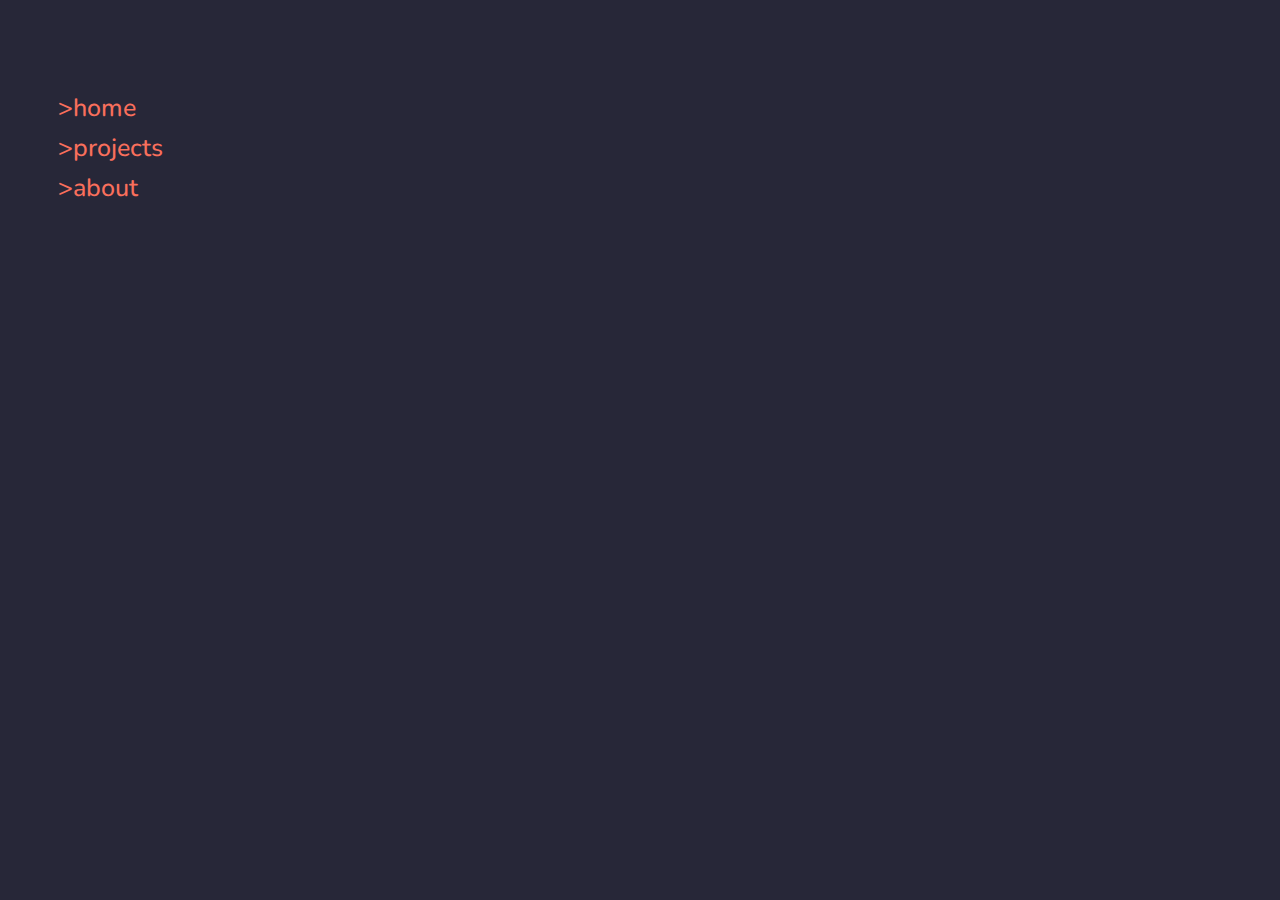
<file: about.html>
<!DOCTYPE html>
<html>
  <head>
    <!-- metatags -->
    <meta charset="utf-8">
    <meta name="viewport" content="width=device-width, initial-scale=1">
    <meta name="description" content="NameSnipes portfolio website">
    <meta name="keywords" content="HTML, CSS, JavaScript, Portfolio, Programming, Coding, Namesnipes">
    <meta name="author" content="Beck Corkle">
    <!--bootstrap-->
    <link href="https://cdn.jsdelivr.net/npm/bootstrap@5.2.0-beta1/dist/css/bootstrap.min.css"
    rel="stylesheet" integrity="sha384-0evHe/X+R7YkIZDRvuzKMRqM+OrBnVFBL6DOitfPri4tjfHxaWutUpFmBp4vmVor" crossorigin="anonymous">
    <!--slide in plugin-->
    <link href="assets/slide-in/common.css" rel="stylesheet">
    <!--main style sheet-->
    <link rel="stylesheet" href="style.css">
    <title>about beck corkle</title>
  </head>

  <body>
    <!--main container-->
    <div class="container" id="content">
      <!--main content "row"-->
      <div class="row">
        <!--sidebar(made horizontal for smaller screens)-->
        <div class="col-12 col-sm-12 col-md-12 col-lg-2 col-xl-2" id="sidebar">
          <div class="row d-inline-block d-lg-block sidebarItem">
            <a href="index.html">>home&nbsp;&nbsp;</a>
          </div>
          <div class="row d-inline-block d-lg-block sidebarItem">
            <a href="projects.html">>projects&nbsp;&nbsp;</a>
          </div>
          <div class="row d-inline-block d-lg-block sidebarItem">
            <a href="about.html">>about</a>
          </div>
        </div>
        <!--scrollable area-->
        <div class="col-12 col-sm-12 col-md-12 col-lg-9 col-xl-9" id="scrollableArea">
          <!--intro/home section-->
          <div class="text-center text-sm-center text-md-center text-lg-start text-xl-start u-fade-type-down js-window-trigger mb-5" id="about">
            <p class="header">> about</p>
            <hr>
            <p id="aboutText">I'm a programmer and computer science major at the University of British Columbia.<br><br>In early 2011 I had my first
              experience with programming. Starting with small scripts to automate websites, I worked up to create games and websites
              and finally became a computer science student.<br><br>Specifically, I have an interest in artificial intelligence and
              you should expect to see some projects popping up on my github about genetic algorithms.
              I also like responsive websites and UI designs. The best feeling in the world is when a button
              lowers at the same time the mouse is held down.</p>
          </div>
        </div>
        <!--footer section-->
        <div class="col-12 mt-3 mt-lg-5 mt-xl-5 u-fade-type-down js-window-trigger" id="footer">
          <hr>
          <div class="float-start">
            <a class="footerLinks github" href="https://github.com/Namesnipes" target="_blank"></a>
            <a class="footerLinks email" href="mailto:corklebeck@gmail.com"></a>
          </div>
        </div>
      </div>
    </div>

    <!--jQuery-->
    <script src="https://code.jquery.com/jquery-3.6.0.js" integrity="sha256-H+K7U5CnXl1h5ywQfKtSj8PCmoN9aaq30gDh27Xc0jk=" crossorigin="anonymous"></script>
    <!--bootstrap-->
    <script src="https://cdn.jsdelivr.net/npm/bootstrap@5.2.0-beta1/dist/js/bootstrap.bundle.min.js"
    integrity="sha384-pprn3073KE6tl6bjs2QrFaJGz5/SUsLqktiwsUTF55Jfv3qYSDhgCecCxMW52nD2" crossorigin="anonymous"></script>
    <!--slide in plugin-->
    <script src="assets/slide-in/script.js"></script>

  </body>
</html>
</file>
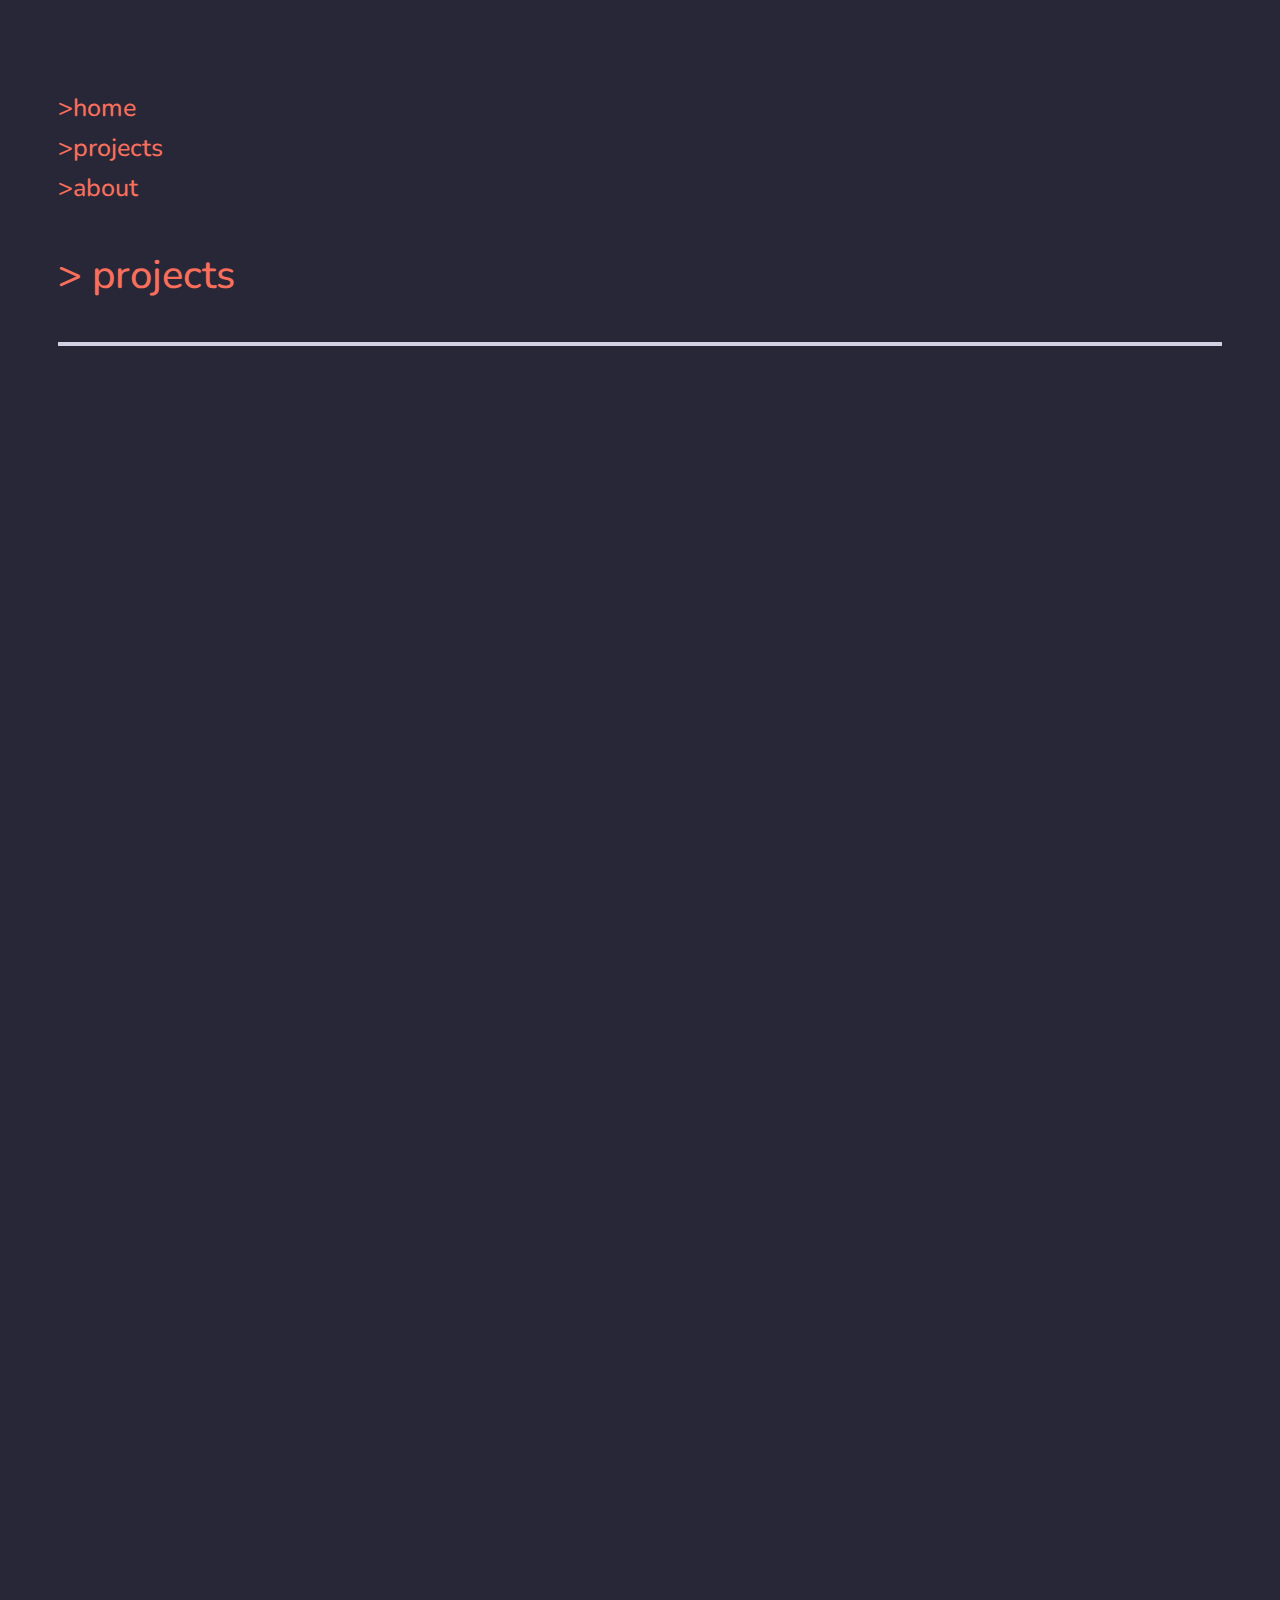
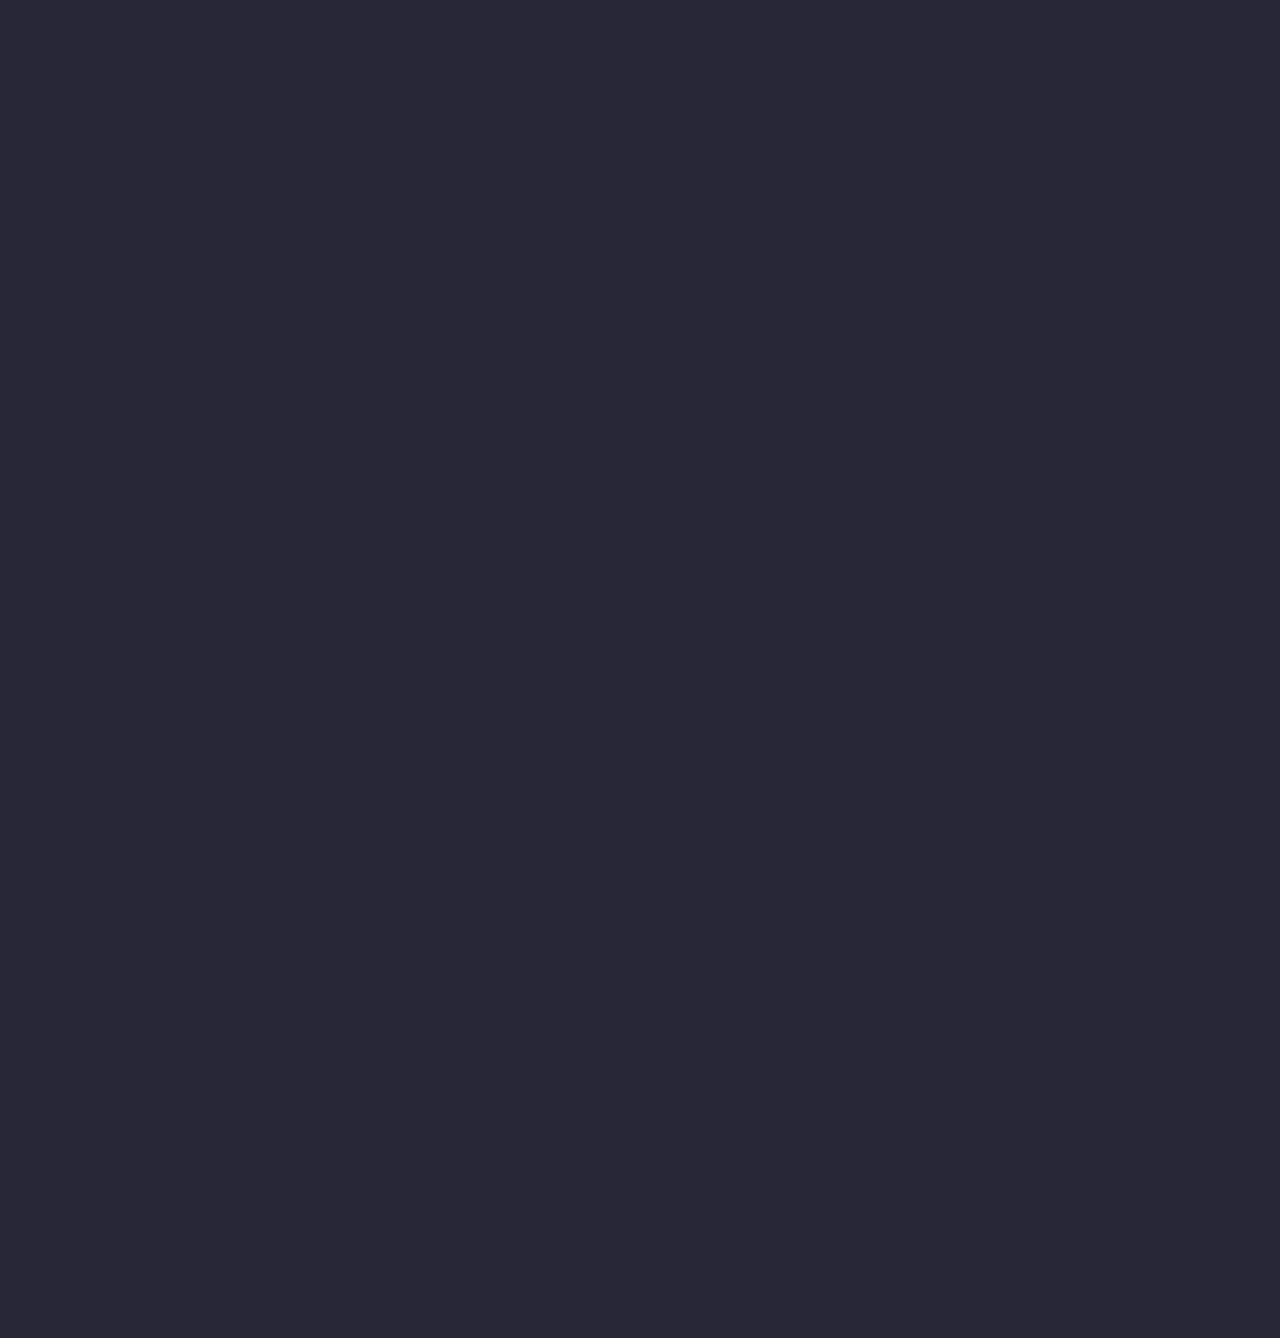
<file: projects.html>
<!DOCTYPE html>
<html>
  <head>
    <!-- metatags -->
    <meta charset="utf-8">
    <meta name="viewport" content="width=device-width, initial-scale=1">
    <meta name="description" content="NameSnipes portfolio website">
    <meta name="keywords" content="HTML, CSS, JavaScript, Portfolio, Programming, Coding, Namesnipes">
    <meta name="author" content="Beck Corkle">
    <!--bootstrap-->
    <link href="https://cdn.jsdelivr.net/npm/bootstrap@5.2.0-beta1/dist/css/bootstrap.min.css"
    rel="stylesheet" integrity="sha384-0evHe/X+R7YkIZDRvuzKMRqM+OrBnVFBL6DOitfPri4tjfHxaWutUpFmBp4vmVor" crossorigin="anonymous">
    <!--slide in plugin-->
    <link href="assets/slide-in/common.css" rel="stylesheet">
    <!--main style sheet-->
    <link rel="stylesheet" href="style.css">
    <title>beck's projects</title>
  </head>

  <body>
    <!--main container-->
    <div class="container" id="content">
      <!--main content "row"-->
      <div class="row">
        <!--sidebar(made horizontal for smaller screens)-->
        <div class="col-12 col-sm-12 col-md-12 col-lg-2 col-xl-2" id="sidebar">
          <div class="row d-inline-block d-lg-block sidebarItem">
            <a href="index.html">>home&nbsp;&nbsp;</a>
          </div>
          <div class="row d-inline-block d-lg-block sidebarItem">
            <a href="projects.html">>projects&nbsp;&nbsp;</a>
          </div>
          <div class="row d-inline-block d-lg-block sidebarItem">
            <a href="about.html">>about</a>
          </div>
        </div>
        <!--scrollable area-->
        <div class="col-12 col-sm-12 col-md-12 col-lg-10 col-xl-10" id="scrollableArea">
          <!--projects header-->
          <div id="projects">
            <p class="header">> projects</p>
            <hr>
            <!--project display thing-->
            <div class="row projectDisplay u-fade-type-right js-scroll-trigger">
              <!--must size all images to be the same width-->
              <div class="projectImage col-12 col-sm-12 col-md-12 col-lg-6 col-xl-6">
                <img src="assets/growthThumbnail.png" class="stillImage img-fluid" alt="growth tracker browser extension">
                <img src="assets/GrowthTracker.gif" class="imageGif img-fluid" alt="growth tracker browser extension">
              </div>
              <div class="projectText text-end col-12 col-sm-12 col-md-12 col-lg-6 col-xl-6">
                <h2 class="projectHeader">Growth Tracker</h2>
                <div class="summaryBox">
                  <p class="projectSummary">A plant themed journaling and mood tracking extension, created in collaboration with a friend.
                    Originally for firefox, and later ported into chrome!</p>
                </div>
                <div class="techUsed">
                  <p>javascript, html, css</p>
                </div>
                <div class="projectLinks">
                  <a class="projectIcon github" href="https://github.com/Namesnipes/Growth-Tracker" target="_blank"></a>
                  <a class="projectIcon website" href="https://addons.mozilla.org/en-US/firefox/addon/growth-tracker/?utm_source=addons.mozilla.org&utm_medium=referral&utm_content=search" target="_blank"></a>
                </div>
              </div>
          </div>
          <!--left-->
          <div class="row projectDisplay u-fade-type-left js-scroll-trigger">
            <div class="projectText text-start col-12 col-sm-12 col-md-12 col-lg-6 col-xl-6">
              <h2 class="projectHeader">Tetris Clone</h2>
              <div class="summaryBox">
                <p class="projectSummary">My version of modern Tetris. One of my first personal projects in only html and JavaScript.
                  I came back to this project a few years later to improve aesthetics and performance.</p>
              </div>
              <div class="techUsed">
                <p>javascript, html, css</p>
              </div>
              <div class="projectLinks">
                <a class="projectIcon github" href="https://github.com/Namesnipes/tetris" target="_blank"></a>
                <a class="projectIcon website" href="https://namesnipes.github.io/tetris/" target="_blank"></a>
              </div>
            </div>
            <div class="projectImage col-12 col-sm-12 col-md-12 col-lg-6 col-xl-6">
              <img src="assets/tetrisThumbnail.png" class="stillImage img-fluid" alt="tetris clone">
              <img src="assets/tetris.gif" class="imageGif img-fluid" alt="tetris clone">
            </div>
        </div>
        <!--right-->
        <div class="row projectDisplay u-fade-type-right js-scroll-trigger">
          <div class="projectImage col-12 col-sm-12 col-md-12 col-lg-6 col-xl-6">
            <img src="assets/hiStressThumbnail.png" class="stillImage img-fluid" alt="hi stress">
            <img src="assets/hiStress.gif" class="imageGif img-fluid" alt="hi stress">
          </div>
          <div class="projectText text-end col-12 col-sm-12 col-md-12 col-lg-6 col-xl-6">
            <h2 class="projectHeader">Hi-Stress</h2>
            <div class="summaryBox">
              <p class="projectSummary">An educational game created to highlight the importance of mental health for balancing a busy
                schedule as a college student. An entry for the WinHacks 2022 hackathon, created in collaboration with a friend.</p>
            </div>
            <div class="techUsed">
              <p>javascript, html, css</p>
            </div>
            <div class="projectLinks">
              <a class="projectIcon github" href="https://github.com/Namesnipes/hiStress" target="_blank"></a>
              <a class="projectIcon website" href="https://namesnipes.github.io/hiStress/" target="_blank"></a>
            </div>
          </div>
      </div>

        </div>
      </div>
      <!--footer section-->
      <div class="col-12 mt-3 mt-lg-5 mt-xl-5 u-fade-type-down js-window-trigger" id="footer">
        <hr>
        <div class="float-start">
          <a class="footerLinks github" href="https://github.com/Namesnipes" target="_blank"></a>
          <a class="footerLinks email" href="mailto:corklebeck@gmail.com"></a>
        </div>
      </div>
    </div>

    <!--jQuery-->
    <script src="https://code.jquery.com/jquery-3.6.0.js" integrity="sha256-H+K7U5CnXl1h5ywQfKtSj8PCmoN9aaq30gDh27Xc0jk=" crossorigin="anonymous"></script>
    <!--bootstrap-->
    <script src="https://cdn.jsdelivr.net/npm/bootstrap@5.2.0-beta1/dist/js/bootstrap.bundle.min.js"
    integrity="sha384-pprn3073KE6tl6bjs2QrFaJGz5/SUsLqktiwsUTF55Jfv3qYSDhgCecCxMW52nD2" crossorigin="anonymous"></script>
    <!--slide in plugin-->
    <script src="assets/slide-in/script.js"></script>

  </body>
</html>
</file>
<file: assets/slide-in/common.css>
/* Main Visual ふわっと浮き上がるアニメ */
/* ---------------------------- */
.catch{
    display:none;
  }

/* スクロールすると中央へ寄る動きをするアニメ */
/* ---------------------------- */

.mv_fade_in{
    display: block;
    padding: 20px;
    background-color: cadetblue;
}

.fade_in{
    display: block;
    margin: auto;
    margin-top: 50px;
    width: 200px;
    height: 100px;
    background-color: blue;
}

/* アニメーションスタイル 右から中央へ*/
/* ---------------------------- */

/* アニメーション前 */
.u-fade-type-left{
    transform: translateX(-30px);
    opacity: 0;
}

/* トリガー発火でis-activeを付与 */
.u-fade-type-left.is-active{
    transition: 1s;
    transform: translateX(0);
    opacity: 1;
}

/* アニメーションスタイル 右から中央へ*/
/* ---------------------------- */

/* アニメーション前 */
.u-fade-type-right{
    transform: translateX(30px);
    opacity: 0;
}

/* トリガー発火でis-activeを付与 */
.u-fade-type-right.is-active{
    transition: 1s;
    transform: translateX(0);
    opacity: 1;
}

/* メインビジュアル　動くアニメ */
/* ---------------------------- */

/* アニメーションスタイル 上から下へ*/
/* ---------------------------- */

/* アニメーション前 */
.u-fade-type-down{
    transform: translateY(100px);
    opacity: 0;
}

/* トリガー発火でis-activeを付与 */
.u-fade-type-down.is-active{
    transition: 2s;
    transform: translateY(0);
    opacity: 1;
}

/* アニメーションスタイル 下から上へ*/
/* ---------------------------- */

/* アニメーション前 */
.u-fade-type-up{
    transform: translateY(-100px);
    opacity: 0;
}

/* トリガー発火でis-activeを付与 */
.u-fade-type-up.is-active{
    transition: 2s;
    transform: translateY(0);
    opacity: 1;
}

/* アニメーションスタイル 位置固定*/
/* ---------------------------- */

/* アニメーション前 */
.u-fade-type-static{
    opacity: 0;
}

/* トリガー発火でis-activeを付与 */
.u-fade-type-static.is-active{
    transition: 2s;
    opacity: 1;
}
</file>
<file: style.css>
@font-face{
  font-family: "Nunito";
  src: url("assets/Nunito-Regular.ttf");
  font-weight: normal;
}
/*regular-italic*/
@font-face{
  font-family: "Nunito";
  font-style: italic;
  src: url("assets/Nunito-Italic.ttf");
}
/*medium*/
@font-face{
  font-family: "Nunito";
  font-weight: bold;
  src: url("assets/Nunito-Medium.ttf");
}
/*semibold*/
@font-face{
  font-family: "Nunito";
  font-weight: bolder;
  src: url("assets/Nunito-SemiBold.ttf");
}
body{
  font-family: "Nunito", sans-serif;
  background-color: #272738;
}
#content{
  background-color: #272738;
  padding: 80px 50px;
}
#sidebar{
  background-color: none;
  margin-bottom: 40px;
}
.sidebarItem{
  transition: transform ease 0.3s;
}
.sidebarItem:hover{
  transform: translate(8px, 0px);
}
#sidebar a{
  font-size: 25px;
  line-height: 40px;
  color: #F96F5C;
  text-decoration: none;
  font-weight: bold;
}
#scrollableArea{
  background-color: none;
}
#intro{
  background-color: none;
  margin: 0px;
  font-weight: bold;
  font-size: 40px;
  color: #d1d1e6;
  font-weight: normal;
}
#intro h1{
  font-weight: bolder;
  font-size: 100px;
  color: #F96F5C;
  line-height: 100px;
}
#projects{
  background-color: none;
}
.header{
  color: #F96F5C;
  font-size: 40px;
  font-weight: bolder;
}
hr{
  border: 2px solid #d1d1e6;
}
.projectDisplay{
  background-color: none;
  margin-top: 50px;
  margin-bottom: 120px;
}
.projectHeader{
  color: #F96F5C;
  font-weight: bold;
}
.projectSummary{
  color: #d1d1e6;
  font-weight: normal;
}
.projectText{
  background-color: none;
  padding: 15px;
}
.summaryBox{
  background-color: #36364d;
  padding: 15px;
  border-radius: 4px;
}
.techUsed{
  font-family: monospace;
  color: #F96F5C;
  font-size: 12px;
  padding-top: 15px;
}
.projectLinks{
  background-color: none;
  margin-top: 5px;
}
.projectIcon{
  display: inline-block;
  margin: 0px 5px;
  width: 24px;
  height: 24px;
}
.footerLinks{
  display: inline-block;
  margin-left: 15px;
  width: 30px;
  height: 30px;
}
.email{
  background-image: url("assets/email.png");
  background-size: cover;
  transition: transform ease 0.3s;
}
.email:hover{
  transform: translate(0, -3px);
  background-image: url("assets/emailHover.png");
}
.github{
  background-image: url("assets/github.png");
  background-size: cover;
  transition: transform ease 0.3s;
}
.github:hover{
  transform: translate(0, -3px);
  background-image: url("assets/githubHover.png");
}
.website{
  background-image: url("assets/link.png");
  background-size: cover;
  transition: transform ease 0.3s;
}
.website:hover{
  transform: translate(0, -3px);
  background-image: url("assets/linkHover.png");
}
.imageGif{
  display: none;
}
.stillImage{
  display: block;
}
.projectImage:hover .imageGif{
  display: block;
}
.projectImage:hover .stillImage{
  display: none;
}
#aboutText{
  font-size: 20px;
  color: #d1d1e6;
  font-weight: normal;
  margin-bottom: 100px;
}
#footer{
  background-color: none;
  height: 80px;
  font-size: 16px;
}
#contactme{
  height: 80px;
  width: 200px;
  border: 1px solid #F96F5C;
  padding: 20px;
  border-radius: 8px;
  margin-top: 30px;
}
#contactme p{
  font-family: monospace;
  font-size: 18px;
  color: #F96F5C;
  float: right;
}
#emailContact{
  float: left;
  width: 27px;
  height: 27px;
  background-image: url("assets/email.png");
  background-size: cover;
}
#contactText{
  margin: 0px auto;
  height: 40px;
  padding-top: 6.5px;
}
#contactme:hover{
  background-color:#36364d;
  border: 1px solid #d1d1e6;
}
#contactme:hover p{
  color: #d1d1e6;
}
#contactme:hover #emailContact{
  background-image: url("assets/emailHover.png");
}
</file>
